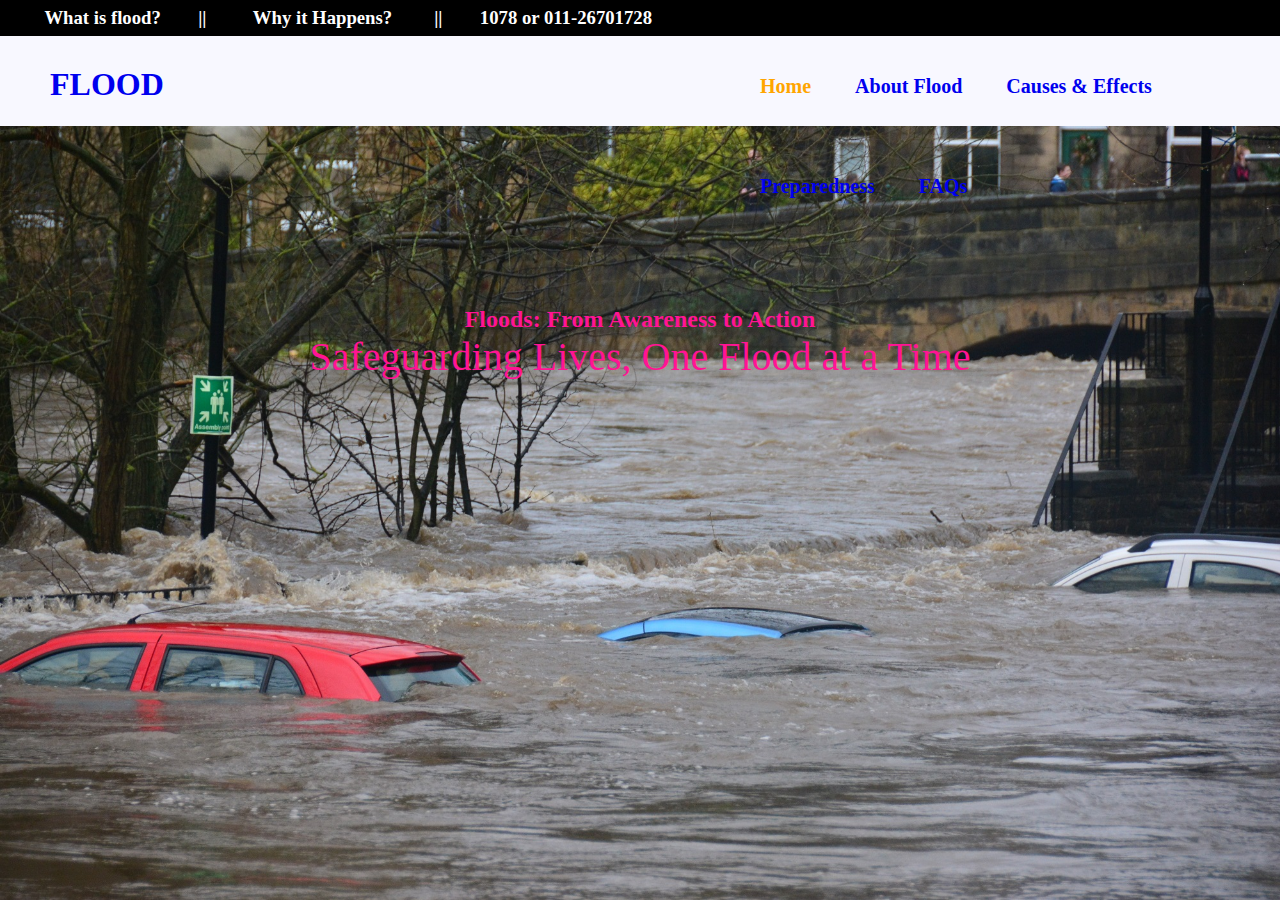
<file: Index.html>
<!DOCTYPE html>
<html lang="en">

<head>
    <meta charset="UTF-8">
    <title>Flood: A Natural Disaster</title>
    <link rel="stylesheet" href="style.css">

</head>

<body>
    <div class="bgimage">
        <div class="header">
            <h3 style="color: white">
                &nbsp;&nbsp;&nbsp;&nbsp;&nbsp;&nbsp;&nbsp;&nbsp;What is flood?&nbsp;&nbsp;&nbsp;&nbsp;&nbsp;&nbsp;&nbsp;&nbsp;||
                &nbsp;&nbsp;&nbsp;&nbsp;&nbsp;&nbsp;&nbsp;&nbsp; Why it Happens? 
                &nbsp;&nbsp;&nbsp;&nbsp;&nbsp;&nbsp;&nbsp;&nbsp;||&nbsp;&nbsp;&nbsp;&nbsp;&nbsp;&nbsp;&nbsp;&nbsp;1078 or 011-26701728
            </h3>
        </div>
        <div class="menu">
            <div class="leftmenu">
                <h1><a href="Index.html" style="text-decoration-line: none; text-decoration: black">FLOOD</a></h1>
            </div>
            <div class="rightmenu">
                <ul>
                    <li id="first">Home</li>
                    <li><a href="about.html" style="text-decoration-line: none; text-decoration: black">About Flood</a></li>
                    <li><a href="causes.html" style="text-decoration-line: none; text-decoration: black">Causes & Effects</a></li>
                    <li><a href="safe.html" style="text-decoration-line: none; text-decoration: black">Preparedness</a></li>
                    <li><a href="faqs.html" style="text-decoration-line: none; text-decoration: black">FAQs</a></li>
                </ul>

            </div>



        </div><br><br><br><br><br><br><br><br><br><br>
        <center>
            <h2 style="color: deeppink; font-family: verdana">Floods: From Awareness to Action</h2>
        </center>
        <center>
            <p style="color: deeppink; font-size: 40px; font-family: algerian">Safeguarding Lives, One Flood at a Time
            <p>
        </center>
        <br>


    </div>

</body>

</html>
</file>
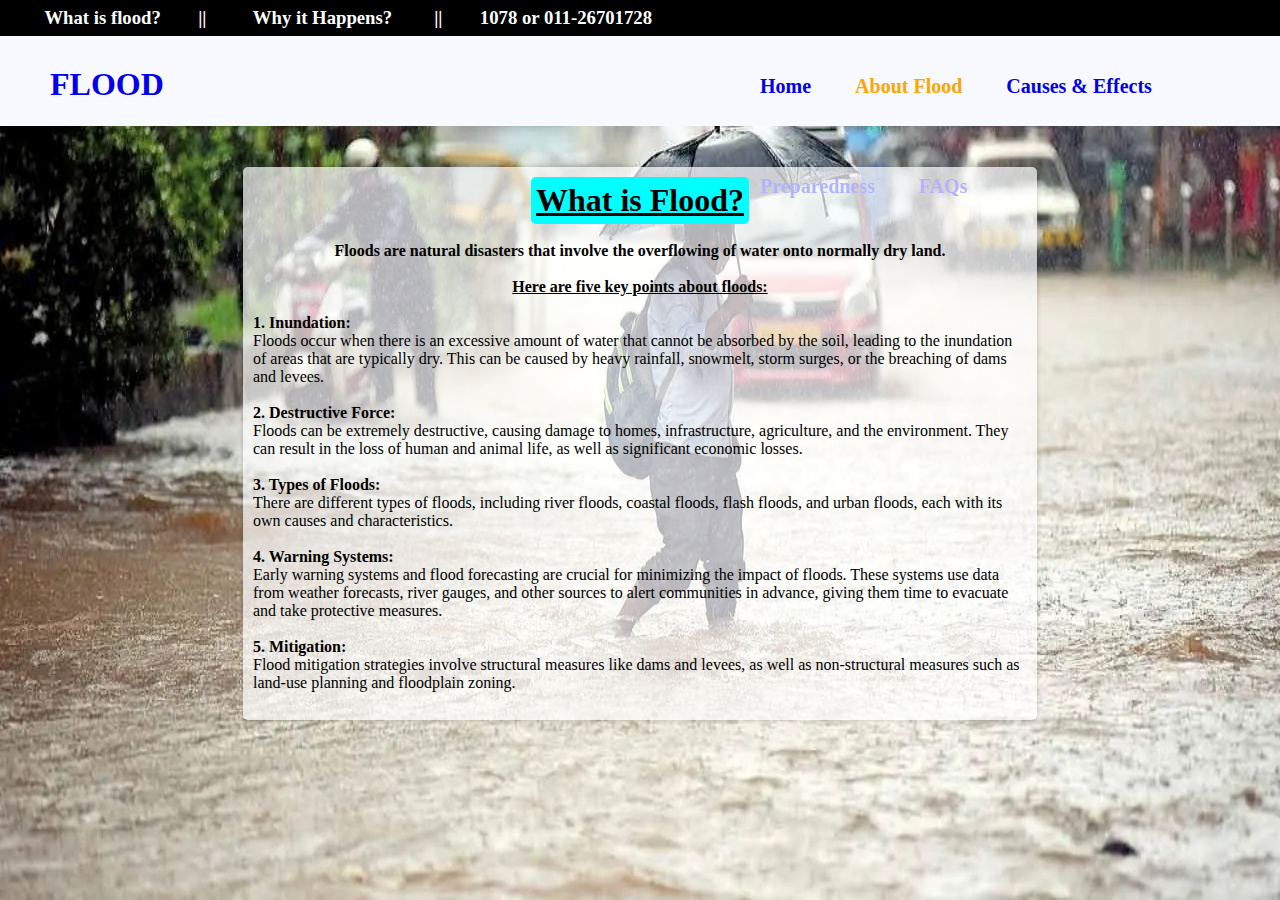
<file: about.html>
<!DOCTYPE html>
<html lang="en">

<head>
    <meta charset="UTF-8">
    <title>About Flood</title>
    <link rel="stylesheet" href="style3.css">

</head>

<body>
    <div class="bgimage">
        <div class="header">
            <h3 style="color: white">
                &nbsp;&nbsp;&nbsp;&nbsp;&nbsp;&nbsp;&nbsp;&nbsp;What is
                flood?&nbsp;&nbsp;&nbsp;&nbsp;&nbsp;&nbsp;&nbsp;&nbsp;||
                &nbsp;&nbsp;&nbsp;&nbsp;&nbsp;&nbsp;&nbsp;&nbsp; Why it Happens?
                &nbsp;&nbsp;&nbsp;&nbsp;&nbsp;&nbsp;&nbsp;&nbsp;||&nbsp;&nbsp;&nbsp;&nbsp;&nbsp;&nbsp;&nbsp;&nbsp;1078 or 011-26701728
            </h3>
        </div>
        <div class="menu">
            <div class="leftmenu">
                <h1><a href="Index.html" style="text-decoration-line: none; text-decoration: black">FLOOD</a></h1>
            </div>
            <div class="rightmenu">
                <ul>
                    <li><a href="Index.html" style="text-decoration-line: none; text-decoration: black">Home</a></li>
                    <li id="first">About Flood</li>
                    <li><a href="causes.html" style="text-decoration-line: none; text-decoration: black">Causes &
                            Effects</a></li>
                    <li><a href="safe.html" style="text-decoration-line: none; text-decoration: black">Preparedness</a>
                    </li>
                    <li><a href="faqs.html" style="text-decoration-line: none; text-decoration: black">FAQs</a></li>
                </ul>
            </div>
        </div>
        <br>

        <div class="container">
            <div class="box">
                <div class="centered-content">
                    <h1 style="text-decoration: underline; background-color: aqua; border-radius: 5px; padding: 5px;">What is Flood?</h1><br>
                    <p><b>Floods are natural disasters that involve the overflowing of water onto normally dry land.</b></p><br>
                    <p style="text-decoration: underline; "><b>Here are five key points about floods:</b></p><br>
                    <p><b>1. Inundation:</b><br> Floods occur when there is an excessive amount of water that cannot be absorbed by
                            the soil, leading to the inundation of areas that are typically dry. This can be caused by
                            heavy rainfall, snowmelt, storm surges, or the breaching of dams and levees.</p><br>

                    <p><b>2. Destructive Force:</b><br> Floods can be extremely destructive, causing damage to homes,
                            infrastructure, agriculture, and the environment. They can result in the loss of human and
                            animal life, as well as significant economic losses.</p><br>

                    <p><b>3. Types of Floods:</b><br> There are different types of floods, including river floods, coastal
                            floods, flash floods, and urban floods, each with its own causes and characteristics.</p><br>

                    <p><b>4. Warning Systems:</b><br> Early warning systems and flood forecasting are crucial for minimizing the
                            impact of floods. These systems use data from weather forecasts, river gauges, and other
                            sources to alert communities in advance, giving them time to evacuate and take protective
                            measures.</p><br>

                    <p><b>5. Mitigation:</b><br> Flood mitigation strategies involve structural measures like
                            dams and levees, as well as non-structural measures such as land-use planning and floodplain
                            zoning.</p><br>
                </div>
            </div>
        </div>


    </div>

</body>

</html>
</file>
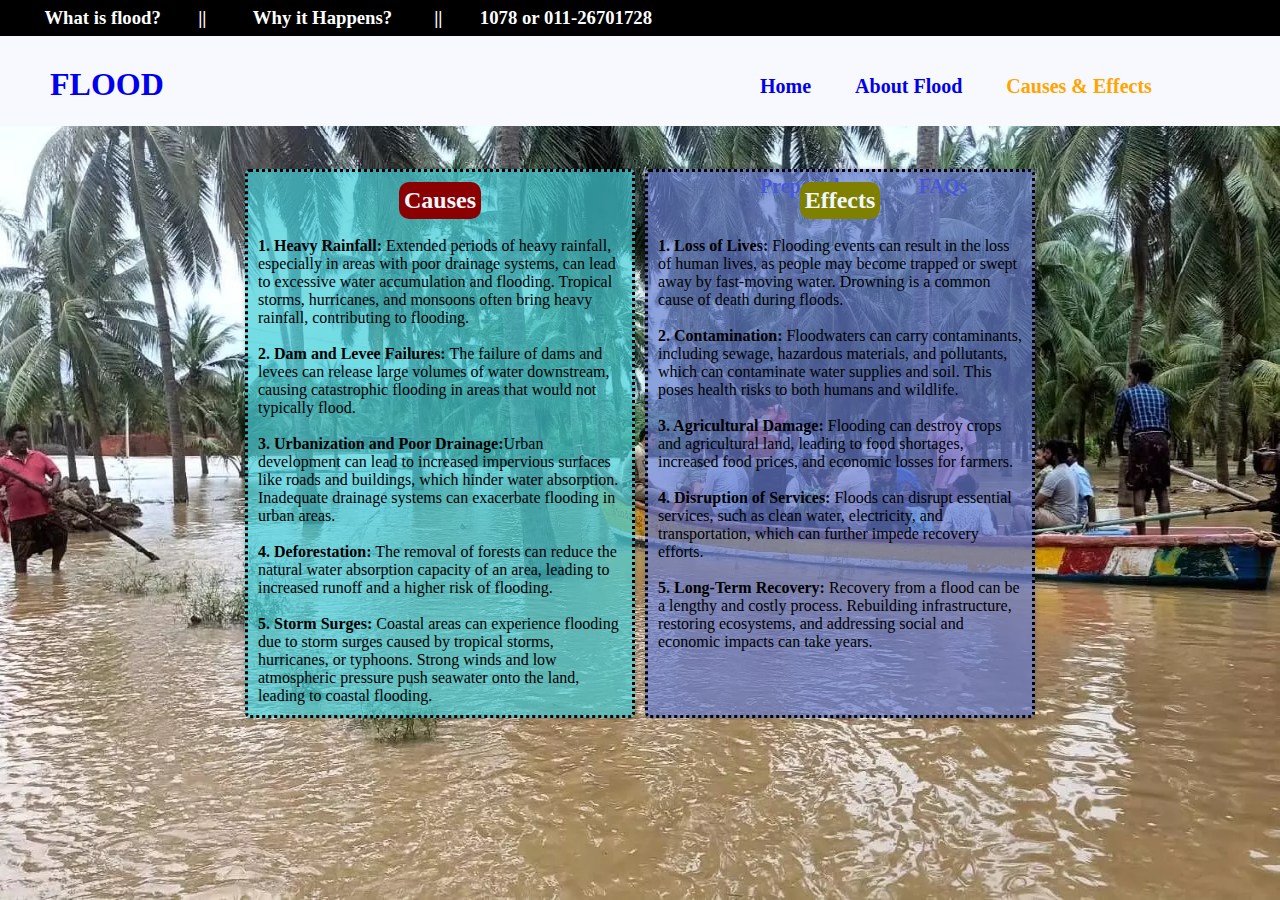
<file: causes.html>
<!DOCTYPE html>
<html lang="en">

<head>
    <meta charset="UTF-8">
    <title>Causes & Effects</title>
    <link rel="stylesheet" href="style1.css">

</head>

<body>
    <div class="bgimage">
        <div class="header">
            <h3 style="color: white">
                &nbsp;&nbsp;&nbsp;&nbsp;&nbsp;&nbsp;&nbsp;&nbsp;What is
                flood?&nbsp;&nbsp;&nbsp;&nbsp;&nbsp;&nbsp;&nbsp;&nbsp;||
                &nbsp;&nbsp;&nbsp;&nbsp;&nbsp;&nbsp;&nbsp;&nbsp; Why it Happens?
                &nbsp;&nbsp;&nbsp;&nbsp;&nbsp;&nbsp;&nbsp;&nbsp;||&nbsp;&nbsp;&nbsp;&nbsp;&nbsp;&nbsp;&nbsp;&nbsp;1078 or 011-26701728
            </h3>
        </div>
        <div class="menu">
            <div class="leftmenu">
                <h1><a href="Index.html" style="text-decoration-line: none; text-decoration: black">FLOOD</a></h1>
            </div>
            <div class="rightmenu">
                <ul>
                    <li><a href="Index.html" style="text-decoration-line: none; text-decoration: black">Home</a></li>
                    <li><a href="about.html" style="text-decoration-line: none; text-decoration: black">About Flood</a>
                    </li>
                    <li id="first">Causes & Effects</li>
                    <li><a href="safe.html" style="text-decoration-line: none; text-decoration: black">Preparedness</a>
                    </li>
                    <li><a href="faqs.html" style="text-decoration-line: none; text-decoration: black">FAQs</a></li>
                </ul>
            </div>
        </div>
        <br>

        <div class="container">
            <div class="box1">
                <div class="centered-content">
                    <h2 style="background-color: darkred; color: aliceblue; padding: 5px; border-radius: 10px;">Causes</h2><br>
                    <p><b>1. Heavy Rainfall:</b> Extended periods of heavy rainfall, especially in areas with poor
                        drainage systems, can lead to excessive water accumulation and flooding. Tropical storms,
                        hurricanes, and monsoons often bring heavy rainfall, contributing to flooding.</p><br>

                    <p><b>2. Dam and Levee Failures:</b> The failure of dams and levees can release large volumes of
                        water downstream, causing catastrophic flooding in areas that would not typically flood.</p><br>

                    <p><b>3. Urbanization and Poor Drainage:</b>Urban development can lead to increased impervious
                        surfaces like roads and buildings, which hinder water absorption. Inadequate drainage systems
                        can exacerbate flooding in urban areas.</p><br>

                    <p><b>4. Deforestation:</b> The removal of forests can reduce the natural water absorption capacity
                        of an area, leading to increased runoff and a higher risk of flooding.</p><br>

                    <p><b>5. Storm Surges:</b> Coastal areas can experience flooding due to storm surges caused by
                        tropical storms, hurricanes, or typhoons. Strong winds and low atmospheric pressure push
                        seawater onto the land, leading to coastal flooding. </p>
                </div>
            </div>
            <div class="box2">
                <div class="centered-content">
                    <h2 style="background-color:olive ; color: aliceblue; padding: 5px; border-radius: 10px;">Effects</h2><br>
                    <p><b>1. Loss of Lives:</b> Flooding events can result in the loss of human lives, as people may
                        become trapped or swept away by fast-moving water. Drowning is a common cause of death during
                        floods.</p><br>
                    <p><b>2. Contamination:</b> Floodwaters can carry contaminants, including sewage, hazardous
                        materials, and pollutants, which can contaminate water supplies and soil. This poses health
                        risks to both humans and wildlife.</p><br>
                    <p><b>3. Agricultural Damage:</b> Flooding can destroy crops and agricultural land, leading to food
                        shortages, increased food prices, and economic losses for farmers.
                    </p><br>
                    <p><b>4. Disruption of Services:</b> Floods can disrupt essential services, such as clean water,
                        electricity, and transportation, which can further impede recovery efforts.</p><br>
                    <p><b>5. Long-Term Recovery:</b> Recovery from a flood can be a lengthy and costly process.
                        Rebuilding infrastructure, restoring ecosystems, and addressing social and economic impacts can
                        take years.</p>
                </div>
            </div>
        </div>


    </div>

</body>

</html>
</file>
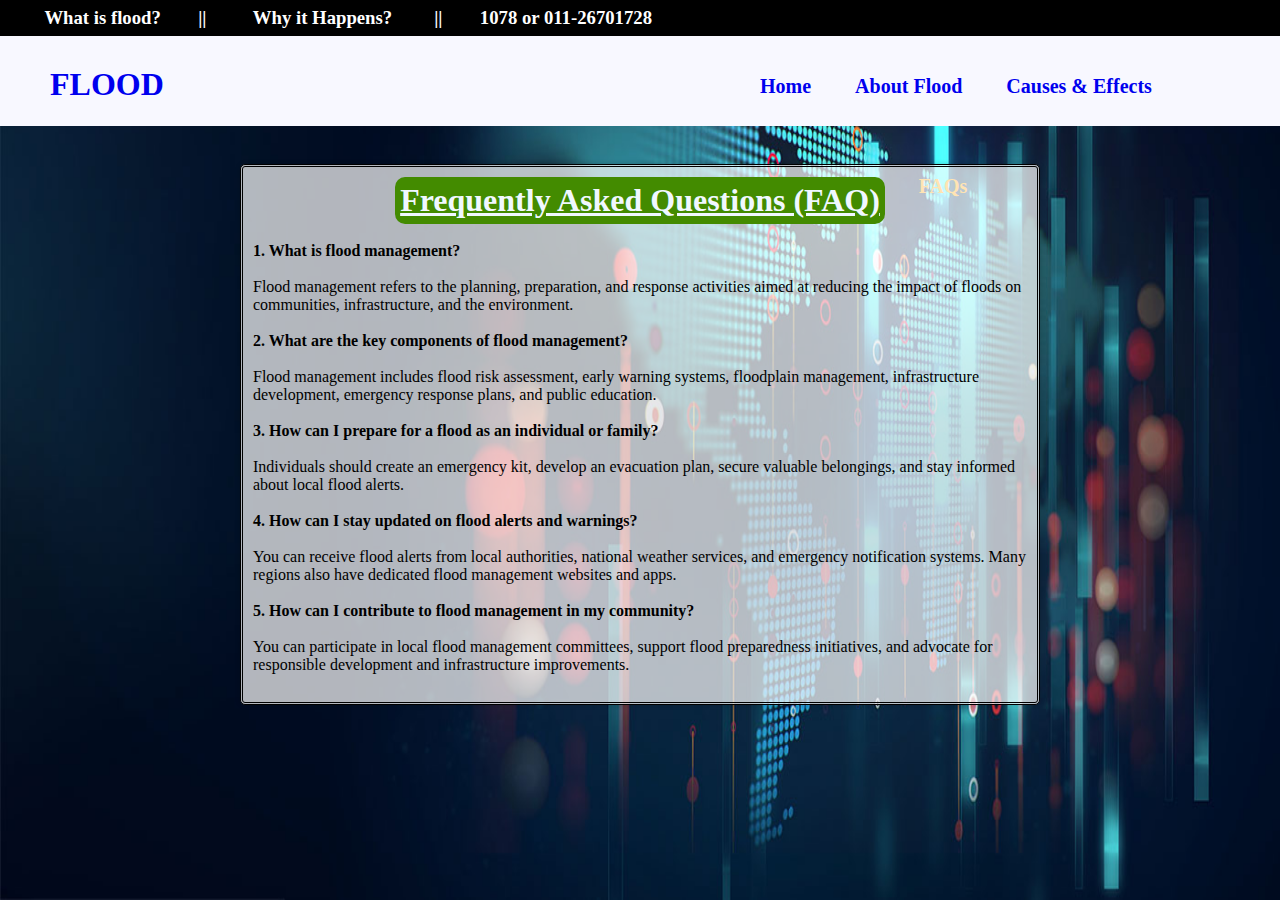
<file: faqs.html>
<!DOCTYPE html>
<html lang="en">

<head>
    <meta charset="UTF-8">
    <title>Frequently Asked Questions (FAQs)</title>
    <link rel="stylesheet" href="style2.css">

</head>

<body>
    <div class="bgimage">
        <div class="header">
            <h3 style="color: white">
                &nbsp;&nbsp;&nbsp;&nbsp;&nbsp;&nbsp;&nbsp;&nbsp;What is
                flood?&nbsp;&nbsp;&nbsp;&nbsp;&nbsp;&nbsp;&nbsp;&nbsp;||
                &nbsp;&nbsp;&nbsp;&nbsp;&nbsp;&nbsp;&nbsp;&nbsp; Why it Happens?
                &nbsp;&nbsp;&nbsp;&nbsp;&nbsp;&nbsp;&nbsp;&nbsp;||&nbsp;&nbsp;&nbsp;&nbsp;&nbsp;&nbsp;&nbsp;&nbsp;1078 or 011-26701728
            </h3>
        </div>
        <div class="menu">
            <div class="leftmenu">
                <h1><a href="Index.html" style="text-decoration-line: none; text-decoration: black">FLOOD</a></h1>
            </div>
            <div class="rightmenu">
                <ul>
                    <li><a href="Index.html" style="text-decoration-line: none; text-decoration: black">Home</a></li>
                    <li><a href="about.html" style="text-decoration-line: none; text-decoration: black">About Flood</a>
                    </li>
                    <li><a href="causes.html" style="text-decoration-line: none; text-decoration: black">Causes &
                            Effects</a></li>
                    <li><a href="safe.html" style="text-decoration-line: none; text-decoration: black">Preparedness</a>
                    </li>
                    <li id="first">FAQs</li>
                </ul>
            </div>
        </div>
        <br>
        <div class="container">
            <div class="box">
                <div class="centered-content">
                    <h1
                        style="background-color: rgb(67, 139, 0); color: aliceblue; padding: 5px; border-radius: 10px; text-decoration: underline;">
                        Frequently Asked Questions (FAQ)</h1><br>
                    <p><b>1. What is flood management?</b><br><br> Flood management refers to the planning, preparation,
                        and
                        response activities aimed at reducing the impact of floods on communities, infrastructure, and
                        the environment.</p><br>
                    <p><b>2. What are the key components of flood management?</b><br><br> Flood management includes
                        flood risk assessment, early warning systems, floodplain management, infrastructure development,
                        emergency response plans, and public education.</p><br>
                    <p><b>3. How can I prepare for a flood as an individual or family?</b><br><br> Individuals should
                        create an emergency kit, develop an evacuation plan, secure valuable belongings, and stay
                        informed about local flood alerts.
                    </p><br>
                    <p><b>4. How can I stay updated on flood alerts and warnings?</b><br><br> You can receive flood
                        alerts from local authorities, national weather services, and emergency notification systems.
                        Many regions also have dedicated flood management websites and apps.</p><br>
                    <p><b>5. How can I contribute to flood management in my community?</b><br><br> You can participate
                        in local flood management committees, support flood preparedness initiatives, and advocate for
                        responsible development and infrastructure improvements.</p><br>
                </div>
            </div>
        </div>

</body>

</html>
</file>
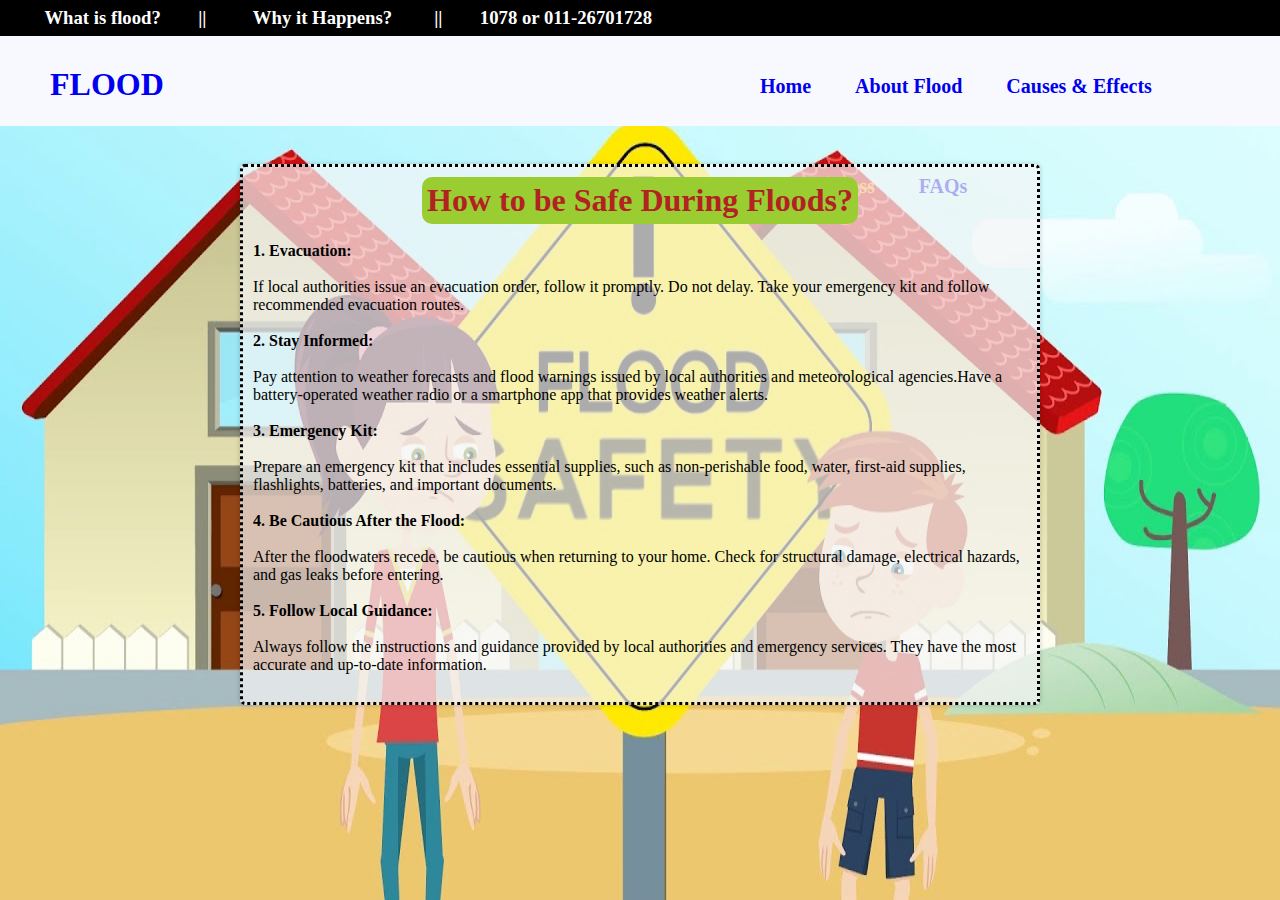
<file: safe.html>
<!DOCTYPE html>
<html lang="en">

<head>
    <meta charset="UTF-8">
    <title>Frequently Asked Questions (FAQs)</title>
    <link rel="stylesheet" href="style4.css">

</head>

<body>
    <div class="bgimage">
        <div class="header">
            <h3 style="color: white">
                &nbsp;&nbsp;&nbsp;&nbsp;&nbsp;&nbsp;&nbsp;&nbsp;What is
                flood?&nbsp;&nbsp;&nbsp;&nbsp;&nbsp;&nbsp;&nbsp;&nbsp;||
                &nbsp;&nbsp;&nbsp;&nbsp;&nbsp;&nbsp;&nbsp;&nbsp; Why it Happens?
                &nbsp;&nbsp;&nbsp;&nbsp;&nbsp;&nbsp;&nbsp;&nbsp;||&nbsp;&nbsp;&nbsp;&nbsp;&nbsp;&nbsp;&nbsp;&nbsp;1078
                or 011-26701728
            </h3>
        </div>
        <div class="menu">
            <div class="leftmenu">
                <h1><a href="Index.html" style="text-decoration-line: none; text-decoration: black">FLOOD</a></h1>
            </div>
            <div class="rightmenu">
                <ul>
                    <li><a href="Index.html" style="text-decoration-line: none; text-decoration: black">Home</a></li>
                    <li><a href="about.html" style="text-decoration-line: none; text-decoration: black">About Flood</a>
                    </li>
                    <li><a href="causes.html" style="text-decoration-line: none; text-decoration: black">Causes &
                            Effects</a></li>
                    <li id="first">Preparedness</li>
                    <li><a href="faqs.html" style="text-decoration-line: none; text-decoration: black">FAQs</a></li>
                </ul>
            </div>
        </div>
        <br>
        <div class="container">
            <div class="box">
                <div class="centered-content">
                    <h1
                        style="background-color:yellowgreen; color:firebrick; padding: 5px; border-radius: 10px; text-decoration: dashed;">
                        How to be Safe During Floods?</h1><br>

                    <p><b>1. Evacuation: </b><br><br> If local authorities issue an evacuation order, follow it
                        promptly. Do not delay. Take your emergency kit and follow recommended evacuation routes.</p>
                    <br>
                    <p><b>2. Stay Informed: </b><br><br> Pay attention to weather forecasts and flood warnings issued by
                        local authorities and meteorological agencies.Have a battery-operated weather radio or a
                        smartphone app that provides weather alerts.</p>
                    <br>
                    <p><b>3. Emergency Kit:</b><br><br> Prepare an emergency kit that includes essential supplies, such
                        as non-perishable food, water, first-aid supplies, flashlights, batteries, and important
                        documents.
                    </p><br>
                    <p><b>4. Be Cautious After the Flood:</b><br><br> After the floodwaters recede, be cautious when
                        returning to your home. Check for structural damage, electrical hazards, and gas leaks before
                        entering.</p><br>
                    <p><b>5. Follow Local Guidance:</b><br><br> Always follow the instructions and guidance provided by
                        local authorities and emergency services. They have the most accurate and up-to-date
                        information.</p><br>
                </div>
            </div>
        </div>

</body>

</html>
</file>
<file: style.css>
*{
    margin: 0px;
    padding: 0px;
}
.bgimage{
    background-image: url('chris-gallagher-4zxp5vlmvnI-unsplash.jpg');
    background-size: 100% 100%;
width:100%;
height:100vh;
}
.header {
  background-color:white;
  
  padding: 7px;
    background-color: black;
    background-repeat: no-repeat;
}
.menu{
    width: 100%;
    height: 90px;
    background-color:ghostwhite;
}
.leftmenu{
width:25%;
height:70px;
float:left;

}
.leftmenu h1{
margin-top:30px;
padding-left:50px;
color:purple;
}
.rightmenu ul{
margin-left:400px;
}

.rightmenu{
width:75%;
height :100px;
float:right;
}
.rightmenu ul li{
display:inline-block;
font-size:20px;
color:black;
font-weight:bold;
line-height:100px;
margin-left:40px;
}

#first {
color:orange;}
.rightmenu ul li:hover{
color: violet;
}
.text{
margin-top:180px;
color:yellow;
}

.text h1{
margin-top:20px;
}
</file>
<file: style3.css>
*{
    margin: 0px;
    padding: 0px;
}
.bgimage{
    background-image: url('Mumbai-rains-jh_d.jpg');
    background-size: 100% 100%;
width:100%;
height:100vh;
}
.header {
  background-color:white;
  
  padding: 7px;
    background-color: black;
    background-repeat: no-repeat;
}
.menu{
    width: 100%;
    height: 90px;
    background-color:ghostwhite;
}
.leftmenu{
width:25%;
height:70px;
float:left;

}
.leftmenu h1{
margin-top:30px;
padding-left:50px;
color:purple;
}
.rightmenu ul{
margin-left:400px;}
.rightmenu{
width:75%;
height :100px;
float:right;
}
.rightmenu ul li{
display:inline-block;
font-size:20px;
color:black;
font-weight:bold;
line-height:100px;
margin-left:40px;
}

#first {
color:orange;}
.rightmenu ul li:hover{
color: violet;
}
.text{
margin-top:180px;
color:yellow;
}

.text h1{
margin-top:20px;
}

.container {
    display: flex;
    justify-content: space-between;
    max-width: 800px;
    margin: auto;
    padding: 20px;
    align-content: center;
  }
  
  .box {
    background-color: rgba(255, 255, 255, 0.7);
    padding: 10px;
    border: none;
    border-radius: 5px;
    box-shadow: 0 0 5px rgba(0, 0, 0, 0.2);
    flex: 1;
    margin: 3px;
    
  }

  .centered-content {
    display: flex;
    flex-direction: column;
    justify-content: center;
    align-items: center;
  }
</file>
<file: style1.css>
*{
    margin: 0px;
    padding: 0px;
}
.bgimage{
    background-image: url('324238-new-project-2022-07-14t171848766.webp');
    background-size: 100% 100%;
width:100%;
height:100vh;
}
.header {
  background-color:white;
  
  padding: 7px;
    background-color: black;
    background-repeat: no-repeat;
}
.menu{
    width: 100%;
    height: 90px;
    background-color:ghostwhite;
}
.leftmenu{
width:25%;
height:70px;
float:left;

}
.leftmenu h1{
margin-top:30px;
padding-left:50px;
color:purple;
}
.rightmenu ul{
margin-left:400px;}
.rightmenu{
width:75%;
height :100px;
float:right;
}
.rightmenu ul li{
display:inline-block;
font-size:20px;
color:black;
font-weight:bold;
line-height:100px;
margin-left:40px;
}

#first {
color:orange;}
.rightmenu ul li:hover{
color: violet;
}
.text{
margin-top:180px;
color:yellow;
}

.text h1{
margin-top:20px;
}

.container {
    display: flex;
    justify-content: space-between;
    max-width: 800px;
    margin: auto;
    padding: 20px;
    align-content: center;
  }
  
  .box1 {
    background-color: rgba(69, 206, 216, 0.7);
    padding: 10px;
    border: dotted;
    border-radius: 5px;
    box-shadow: 0 0 5px rgba(0, 0, 0, 0.2);
    flex: 1;
    margin: 5px;
    
  }
  .box2 {
    background-color: rgba(103, 124, 206, 0.7);
    padding: 10px;
    border: dotted;
    border-radius: 5px;
    box-shadow: 0 0 5px rgba(0, 0, 0, 0.2);
    flex: 1;
    margin: 5px;
  }

  .centered-content {
    display: flex;
    flex-direction: column;
    justify-content: center;
    align-items: center;
  }
</file>
<file: style2.css>
*{
  margin: 0px;
  padding: 0px;
}
.bgimage{
  background-image: url('advocacy7.jpg');
  background-size: 100% 100%;
width:100%;
height:100vh;
}
.header {
background-color:white;

padding: 7px;
  background-color: black;
  background-repeat: no-repeat;
}
.menu{
  width: 100%;
  height: 90px;
  background-color:ghostwhite;
}
.leftmenu{
width:25%;
height:70px;
float:left;

}
.leftmenu h1{
margin-top:30px;
padding-left:50px;
color:purple;
}
.rightmenu ul{
margin-left:400px;}
.rightmenu{
width:75%;
height :100px;
float:right;
}
.rightmenu ul li{
display:inline-block;
font-size:20px;
color:black;
font-weight:bold;
line-height:100px;
margin-left:40px;
}

#first {
color:orange;}
.rightmenu ul li:hover{
color: violet;
}
.text{
margin-top:180px;
color:yellow;
}

.text h1{
margin-top:20px;
}


.container {
  display: flex;
  justify-content: space-between;
  max-width: 800px;
  margin: auto;
  padding: 20px;
  align-content: left;
}

.box {
  background-color: rgba(255, 255, 255, 0.7);
  padding: 10px;
  border: double;
  border-radius: 5px;
  box-shadow: 0 0 5px rgba(0, 0, 0, 0.2);
  flex: 1;
  
}

.centered-content {
  display: flex;
  flex-direction: column;
  justify-content: center;
  align-items: center;
}
</file>
<file: style4.css>
*{
    margin: 0px;
    padding: 0px;
  }
  .bgimage{
    background-image: url('maxresdefault.jpg');
    background-size: 100% 100%;
  width:100%;
  height:100vh;
  }
  .header {
  background-color:white;
  
  padding: 7px;
    background-color: black;
    background-repeat: no-repeat;
  }
  .menu{
    width: 100%;
    height: 90px;
    background-color:ghostwhite;
  }
  .leftmenu{
  width:25%;
  height:70px;
  float:left;
  
  }
  .leftmenu h1{
  margin-top:30px;
  padding-left:50px;
  color:purple;
  }
  .rightmenu ul{
  margin-left:400px;}
  .rightmenu{
  width:75%;
  height :100px;
  float:right;
  }
  .rightmenu ul li{
  display:inline-block;
  font-size:20px;
  color:black;
  font-weight:bold;
  line-height:100px;
  margin-left:40px;
  }
  
  #first {
  color:orange;}
  .rightmenu ul li:hover{
  color: violet;
  }
  .text{
  margin-top:180px;
  color:yellow;
  }
  
  .text h1{
  margin-top:20px;
  }
  
  
  .container {
    display: flex;
    justify-content: space-between;
    max-width: 800px;
    margin: auto;
    padding: 20px;
    align-content: left;
  }
  
  .box {
    background-color: rgba(245, 245, 245, 0.7);
    padding: 10px;
    border: dotted;
    border-radius: 5px;
    box-shadow: 0 0 5px rgba(0, 0, 0, 0.2);
    flex: 1;
    
  }
  
  .centered-content {
    display: flex;
    flex-direction: column;
    justify-content: center;
    align-items: center;
  }
</file>
